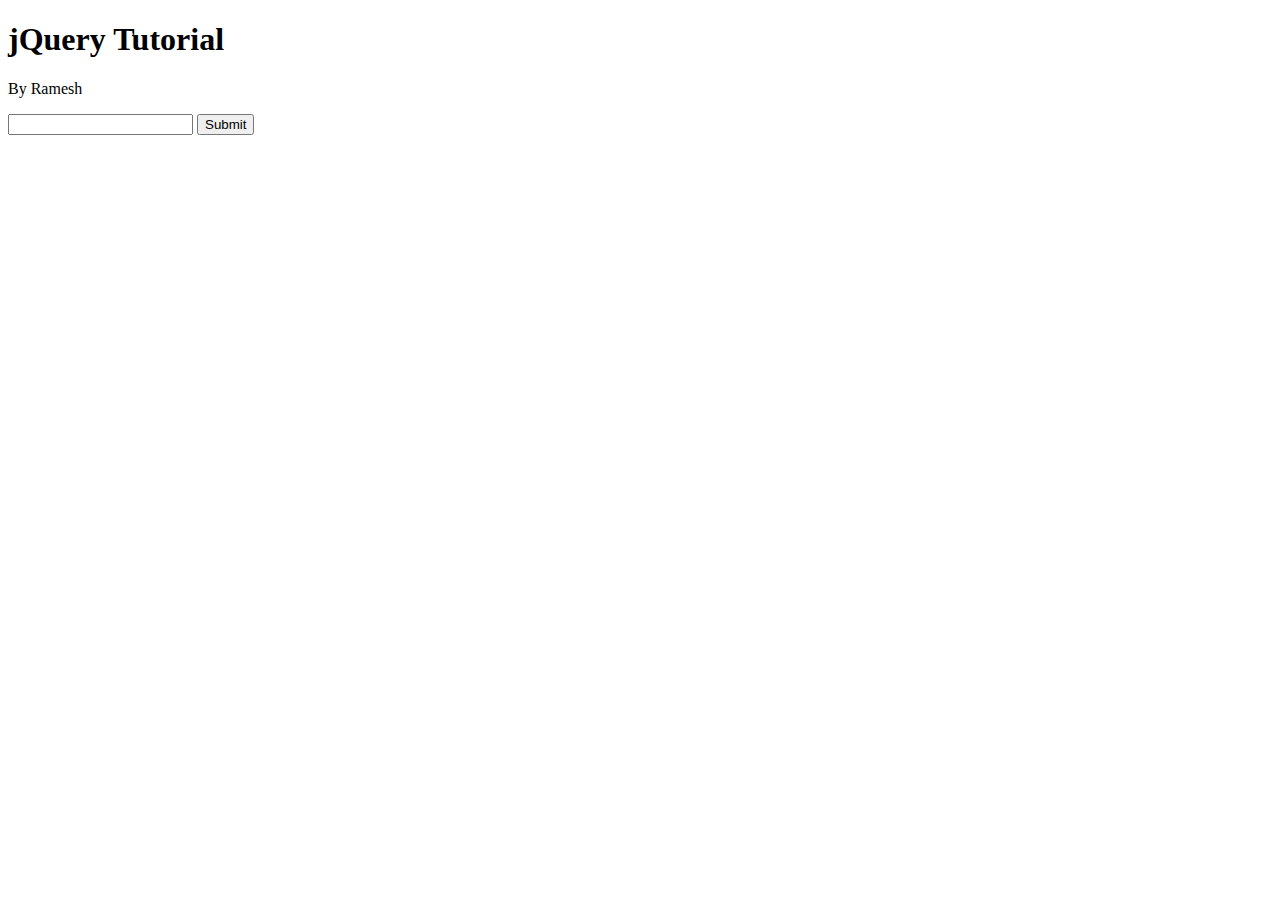
<file: jquery_js_html_cores_trining/index.html>
<!DOCTYPE html>
<html>
    <head>
        <title>
            <link rel="stylesheet" type="text/css", href="index.css">
            <script type="text/javascript" src="https://code.jquery.com/jquery-3.5.1.min.js"></script>
            <script src="https://code.jquery.com/ui/1.12.1/jquery-ui.min.js"
                integrity="sha256-VazP97ZCwtekAsvgPBSUwPFKdrwD3unUfSGVYrahUqU="
                crossorigin="anonymous"></script>
            <link href="https://code.jquery.com/ui/1.10.4/themes/ui-lightness/jquery-ui.css" rel="stylesheet" />            
            <link rel="stylesheet" type="text/css" href="index.css">

        </title>
        <script src="https://ajax.googleapis.com/ajax/libs/jquery/3.4.1/jquery.min.js"></script>
    </head>
    <body>
        <h1>jQuery Tutorial</h1>
        <p>By Ramesh</p>
        <!-- <ul>
            <li>Golden Retriver</li>
            <li>Syberian Husky</li>
            <li>Boxer</li>
        </ul>      -->

        <!-- <script>
            //using let keyword to  create the object js or jquery.
            //design object creation
            let design ={
                color : "blue",
                background : "green",
                border : "3px solid black"
            }
        </script> -->

        <!-- <div class="dogimages">
            <img src="dog_images/d1.jpeg"/>
            <img src="dog_images/d2.jpeg"/>
        </div> -->
        
        <!-- jQuery script  
         Note: here  $(document).ready(function(){}) function will execute after all above code loded such as header link.
         here  abc function will execute after all loded such as header link.
        -->
        <script>
            $(document).ready(function(){
                $("button").click(function(){
                    //val() method is return type function
                    //here val() method return sometext value
                    alert("Value : " + $("#sometext").val());
                })

            })
        </script>
        <input type="text" id="sometext" value="">
        <button>Submit</button>
    </body>
</html>
</file>
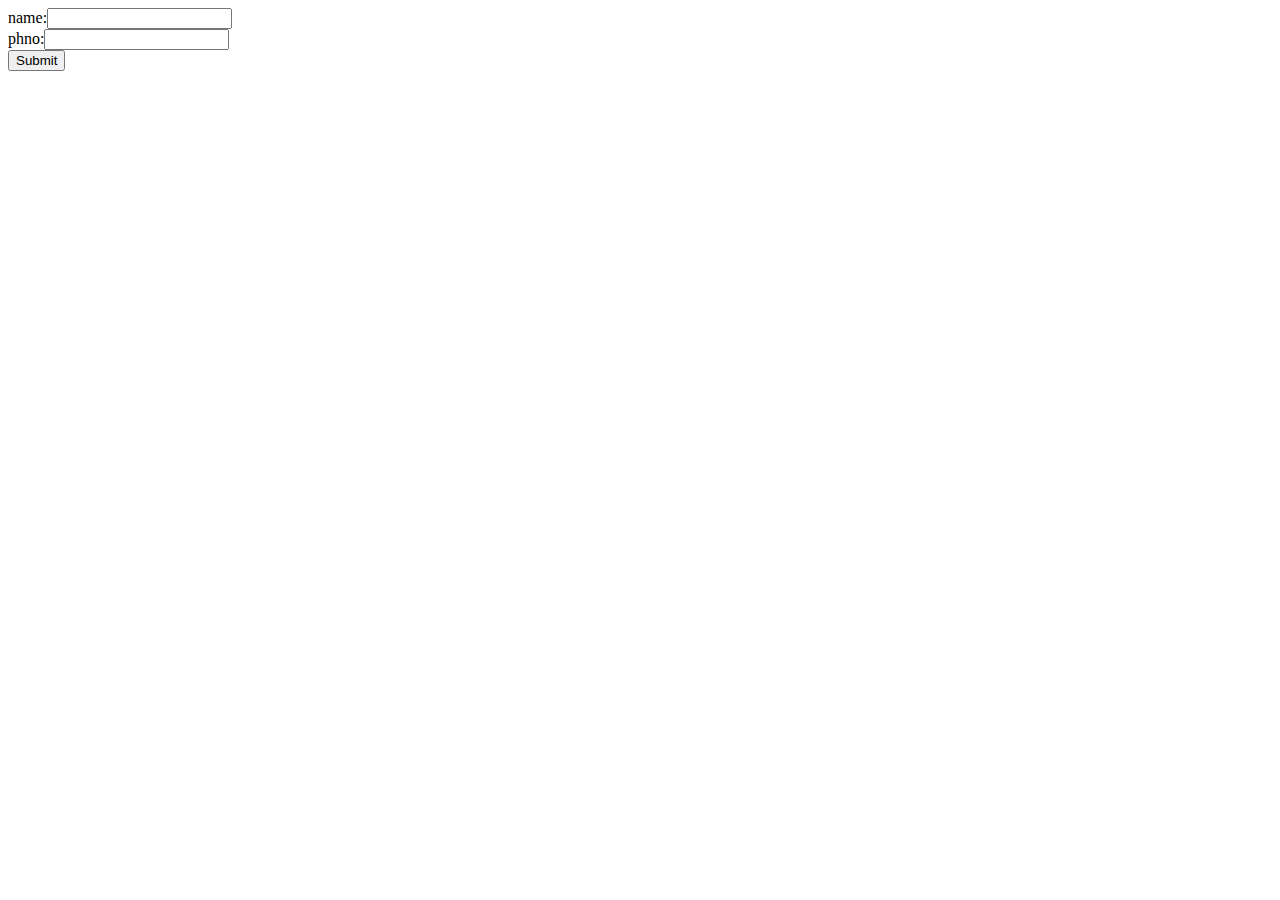
<file: html_js_app_1/simple_form.html>
<!DOCTYPE html>
<html>
<head>
	<title>Static Page Application</title>
</head>
<body>
	<!-- Form validation with call a function-->
	<form>
		name:<input type="text" id="name"></input></br>
		phno:<input type="text" id="phno"></input></br>
		<button onclick="validateForm()">Submit</button>
	</form>
</body>

<script type="text/javascript" src="event_listener.js"></script>
</html>
</file>
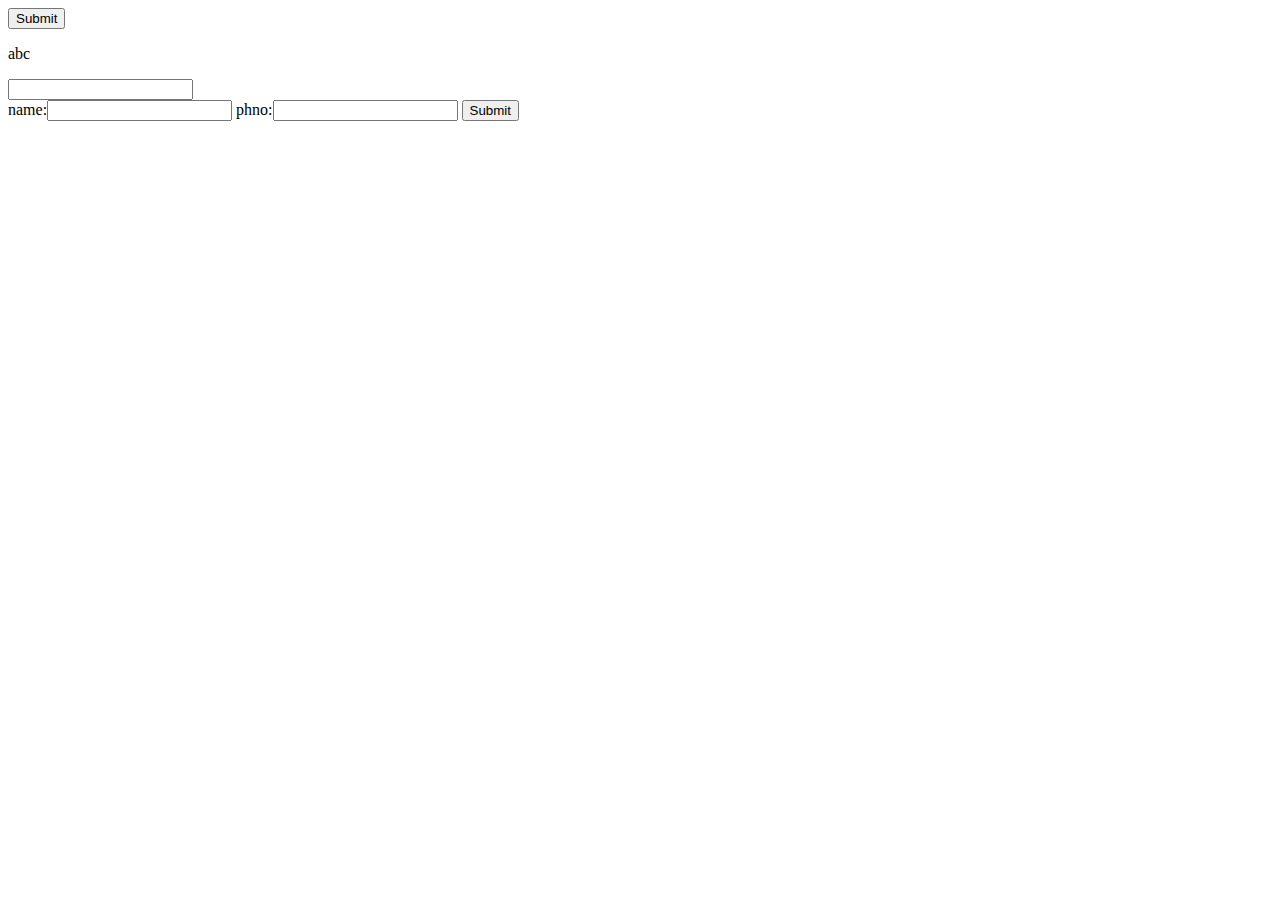
<file: html_js_app_1/static.html>
<!DOCTYPE html>
<html>
<head>
	<title>Static Page Application</title>
</head>
<body>
	<button id="b" onclick="buttonClick()" onmouseover="buttonMouseOver()">Submit</button>
	<p id="abc">abc</p>
	<input type="text"></input>

	<!-- Form validation with call a function-->
	<form>
		name:<input type="text" id="name"></input>
		phno:<input type="text" id="phno"></input>
		<button onclick="validateForm()">Submit</button>
	</form>
</body>
<!-- <script type="text/javascript" src="static.js"></script> -->	
<!-- <script type="text/javascript" src="airthmetic_operation.js"></script> -->
<!-- <script type="text/javascript" src="assignment_operation.js"></script> -->
<!-- <script type="text/javascript" src="comparison_operation.js"></script> -->
<!-- <script type="text/javascript" src="comparison_operation_boolean.js"></script> -->
<!-- <script type="text/javascript" src="ternary_operation.js" ></script> -->
<!-- <script type="text/javascript" src="if_else_if_else.js"></script> -->
<!-- <script type="text/javascript" src="forloop_operation.js"></script> -->
<!-- <script type="text/javascript" src="while_loop.js"></script> -->
<!-- <script type="text/javascript" src="function.js"></script> -->
<!-- <script type="text/javascript" src="allType_function.js"></script> -->
<!-- <script type="text/javascript" src="closure.js"></script> -->
<!-- <script type="text/javascript" src="object.js"></script> -->
<!-- <script type="text/javascript" src="BOM_objects.js"></script> -->
<script type="text/javascript" src="event_listener.js"></script>
</html>
</file>
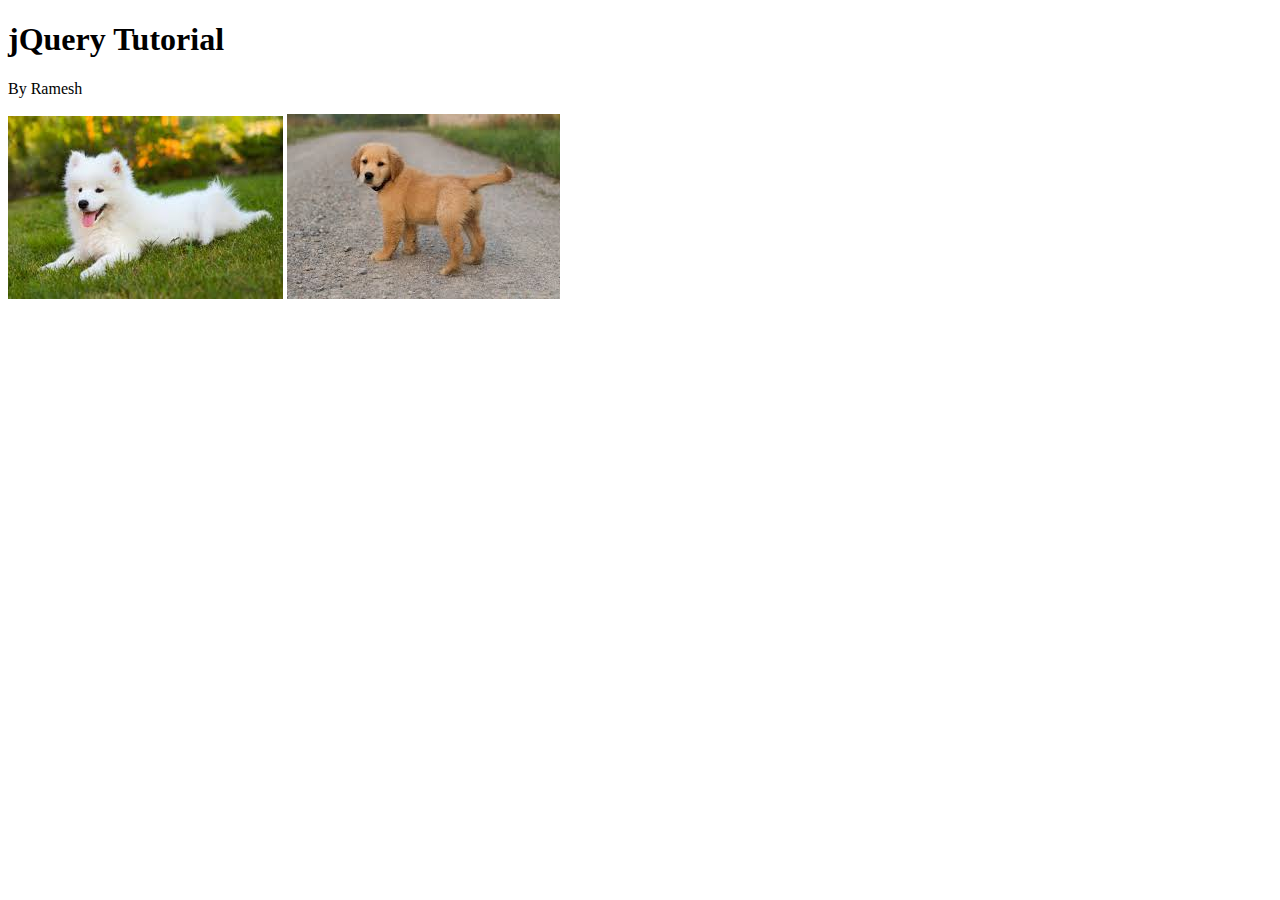
<file: jquery_js_html_cores_trining/click_hide_events.html>
<!DOCTYPE html>
<html>
    <head>
        <title>
            <link rel="stylesheet" type="text/css", href="index.css">
            <script type="text/javascript" src="https://code.jquery.com/jquery-3.5.1.min.js"></script>
            <script src="https://code.jquery.com/ui/1.12.1/jquery-ui.min.js"
                integrity="sha256-VazP97ZCwtekAsvgPBSUwPFKdrwD3unUfSGVYrahUqU="
                crossorigin="anonymous"></script>
            <link href="https://code.jquery.com/ui/1.10.4/themes/ui-lightness/jquery-ui.css" rel="stylesheet" />            
            <link rel="stylesheet" type="text/css" href="index.css">

        </title>
        <script src="https://ajax.googleapis.com/ajax/libs/jquery/3.4.1/jquery.min.js"></script>    
    </head>
    <body>
        <h1>jQuery Tutorial</h1>
        <p>By Ramesh</p>
    <div class="dogimages">
            <img src="dog_images/d1.jpeg"/>
            <img src="dog_images/d2.jpeg"/>
    </div>
    <!-- jQuery function -->
    <script>
        $(document).ready(function(){
            $("img").click(function(){
                $(this).hide();     //hide() method hide the current element. this keyword is current element
            });
        });
    </script>
    </body>
</html>
</file>
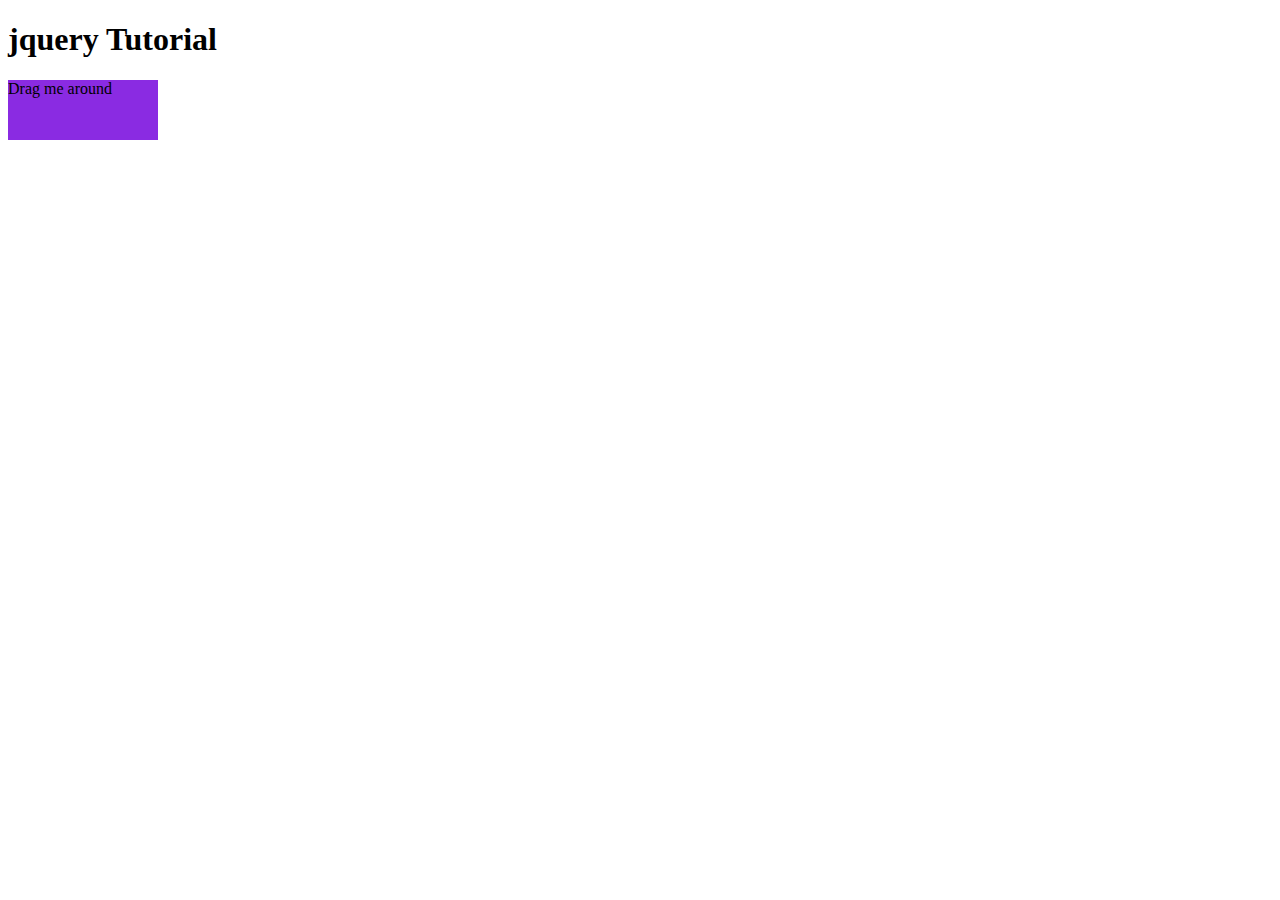
<file: jquery_js_html_cores_trining/draggable_droppable_jQueryUI.html>
<!DOCTYPE html>
<html>
    <head>
        <title>
            <link rel="stylesheet" type="text/css", href="index.css">
            <script type="text/javascript" src="https://code.jquery.com/jquery-3.5.1.min.js"></script>
            <script src="https://code.jquery.com/ui/1.12.1/jquery-ui.min.js"
                integrity="sha256-VazP97ZCwtekAsvgPBSUwPFKdrwD3unUfSGVYrahUqU="
                crossorigin="anonymous"></script>
            <link href="https://code.jquery.com/ui/1.10.4/themes/ui-lightness/jquery-ui.css" rel="stylesheet" />            
            <link rel="stylesheet" type="text/css" href="index.css">

        </title>
        <script src="https://ajax.googleapis.com/ajax/libs/jquery/3.4.1/jquery.min.js"></script>    
    </head>
    <body>
        <h1>jquery Tutorial</h1>
        <style>
            /* . is called a class
               # is called a identifier
             */
            #drag {     
                width: 150px;
                height: 60px;
                background-color: blueviolet;
            }
        </style>
        <script>
            /* $(function(){}) is short cut function of $(document).ready(function(){}) this.
                both are same.
            */
            $(function(){
                $("#drag").draggable();
            });
        </script>
    <div id="drag">
        <p>Drag me around</p>

    </div>
    </body>
</html>
</file>
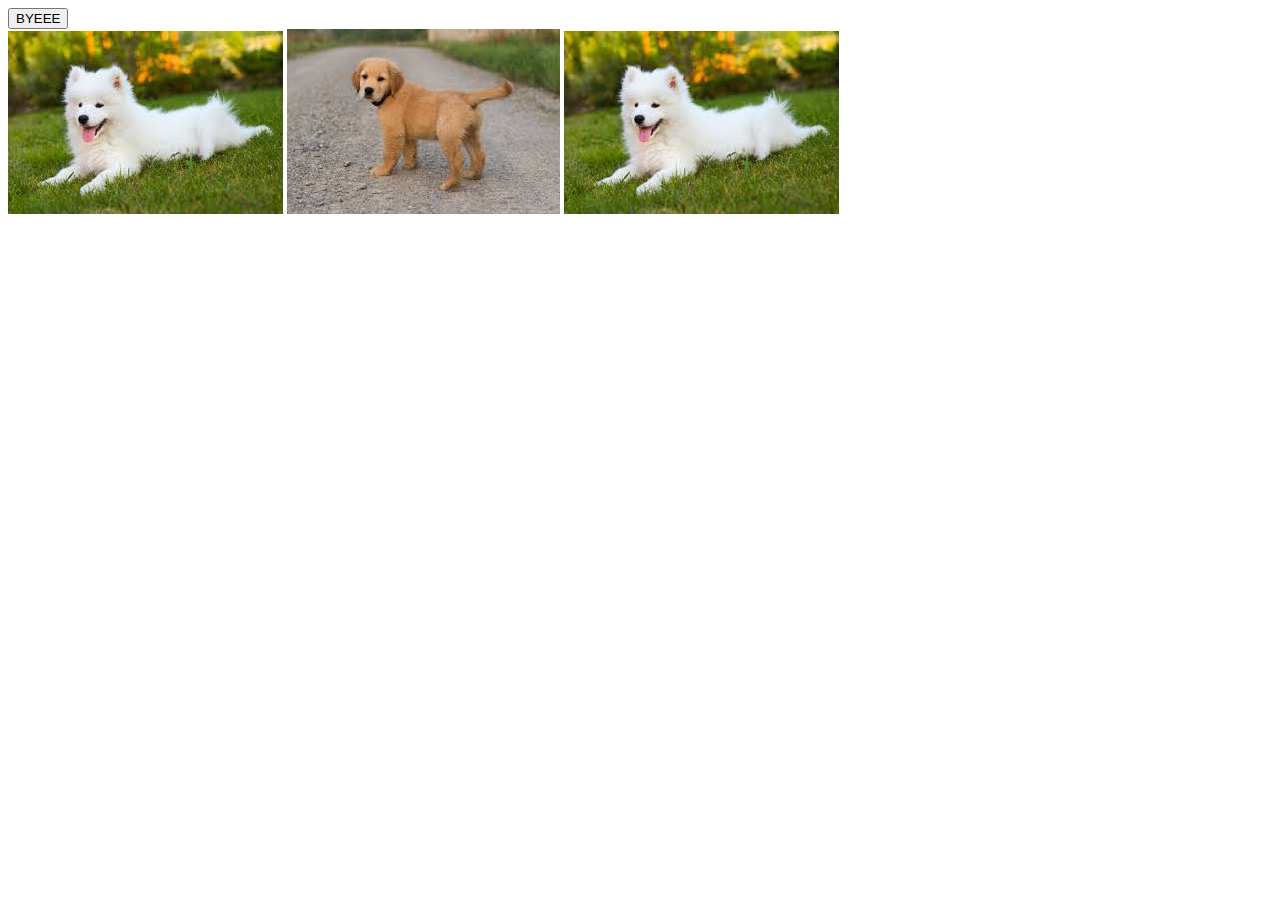
<file: jquery_js_html_cores_trining/fadeOut_effects.html>
<!DOCTYPE html>
<html>
    <head>
        <title>
            <link rel="stylesheet" type="text/css", href="index.css">
            <script type="text/javascript" src="https://code.jquery.com/jquery-3.5.1.min.js"></script>
            <script src="https://code.jquery.com/ui/1.12.1/jquery-ui.min.js"
                integrity="sha256-VazP97ZCwtekAsvgPBSUwPFKdrwD3unUfSGVYrahUqU="
                crossorigin="anonymous"></script>
            <link href="https://code.jquery.com/ui/1.10.4/themes/ui-lightness/jquery-ui.css" rel="stylesheet" />            
            <link rel="stylesheet" type="text/css" href="index.css">

        </title>
        <script src="https://ajax.googleapis.com/ajax/libs/jquery/3.4.1/jquery.min.js"></script>    
    </head>
    <body>
        <button>BYEEE</button>
    <div class="dogimages">
            <img id="one" src="dog_images/d1.jpeg"/>
            <img id="two" src="dog_images/d2.jpeg"/>
            <img id="three" src="dog_images/d1.jpeg"/>
    </div>
    <!-- jQuery function -->
    <script>
        $(document).ready(function(){
            $("button").click(function(){
                $("#one").fadeOut("slow");
                $("#two").fadeOut("fast");
                $("#three").fadeOut("slow");

            });
        });
    </script>
    </body>
</html>
</file>
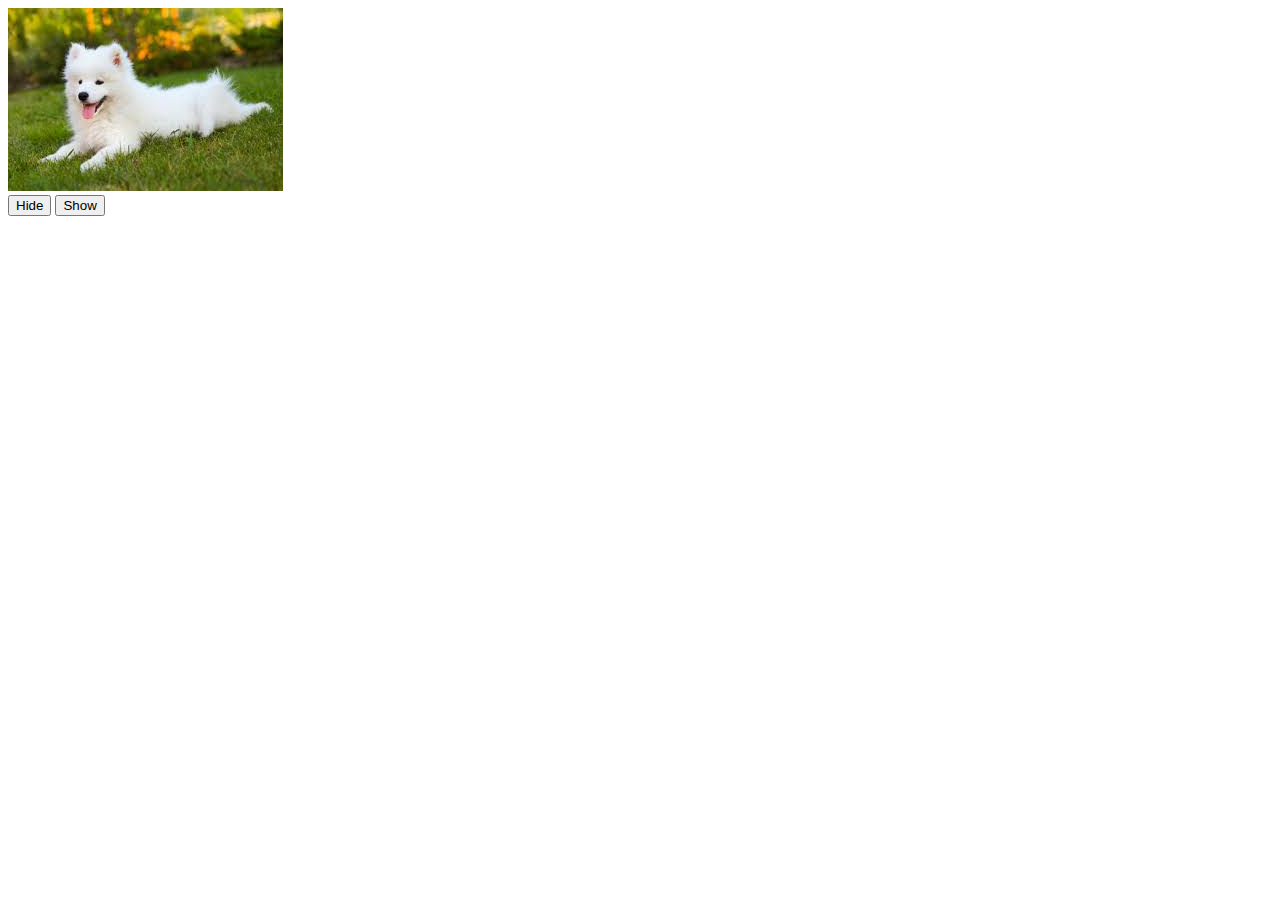
<file: jquery_js_html_cores_trining/hide_show_effects.html>
<!DOCTYPE html>
<html>
    <head>
        <title>
            <link rel="stylesheet" type="text/css", href="index.css">
            <script type="text/javascript" src="https://code.jquery.com/jquery-3.5.1.min.js"></script>
            <script src="https://code.jquery.com/ui/1.12.1/jquery-ui.min.js"
                integrity="sha256-VazP97ZCwtekAsvgPBSUwPFKdrwD3unUfSGVYrahUqU="
                crossorigin="anonymous"></script>
            <link href="https://code.jquery.com/ui/1.10.4/themes/ui-lightness/jquery-ui.css" rel="stylesheet" />            
            <link rel="stylesheet" type="text/css" href="index.css">

        </title>
        <script src="https://ajax.googleapis.com/ajax/libs/jquery/3.4.1/jquery.min.js"></script>    
    </head>
    <body>
        <div class="dogimages">
            <img src="dog_images/d1.jpeg"/>
        </div>
        <button class="button" id="hide">Hide</button>
        <button class="button" id="show">Show</button>
        <!-- jQuery script -->
        <script>
            $(document).ready(function(){
                // create click() event
                $("#hide").click(function(){ //when click on hide button,hide() method execute and hiding the select image.
                    $("img").hide();              //hide() method to hide the image.
                });

                $("#show").click(function(){//when click on hide button,show() method execute and showing the select image.
                    $("img").show();            //show() method to show the image.
                });
            });
        </script>
    </body>
</html>
</file>
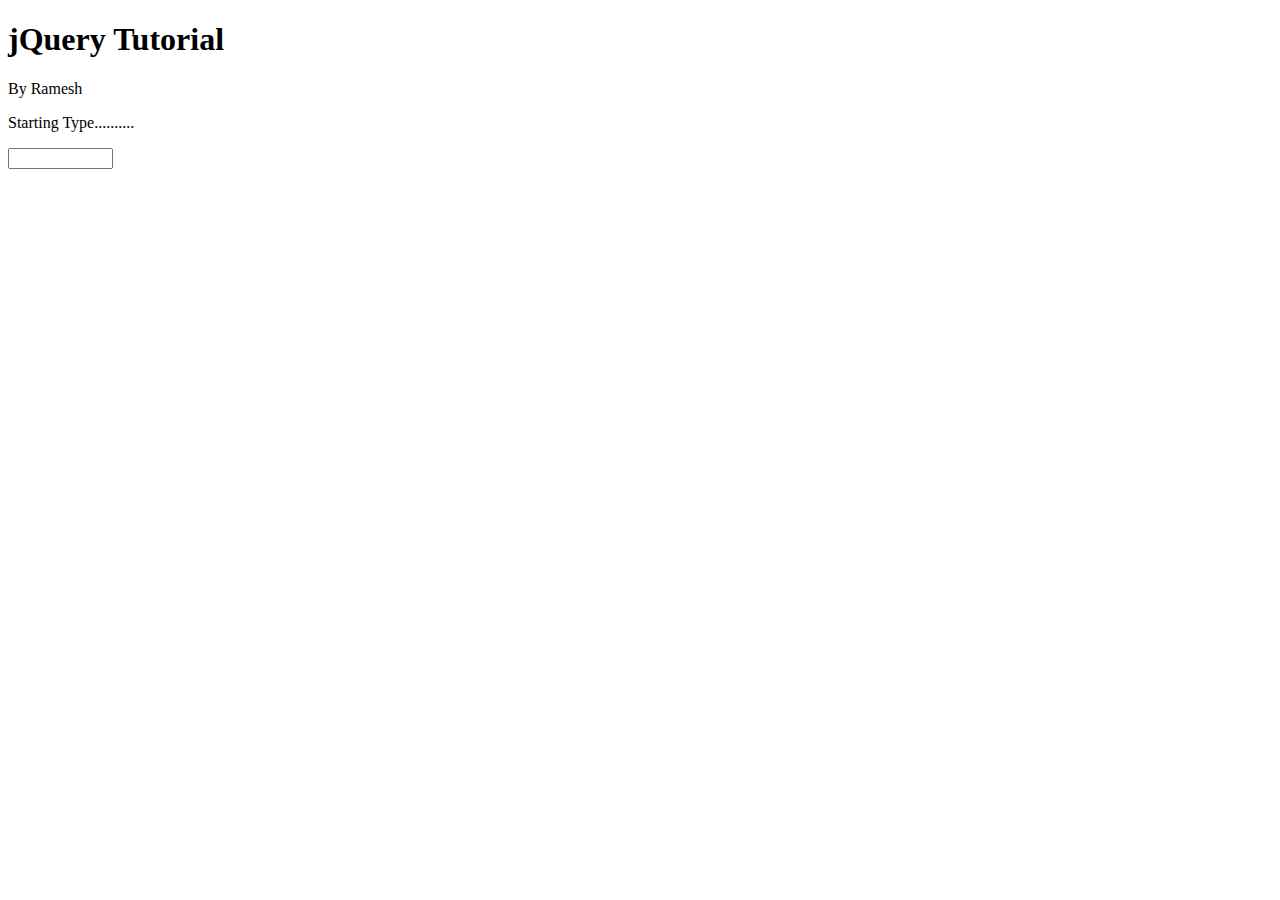
<file: jquery_js_html_cores_trining/on_keypress_events.html>
<!DOCTYPE html>
<html>
    <head>
        <title>
            <link rel="stylesheet" type="text/css", href="index.css">
            <script type="text/javascript" src="https://code.jquery.com/jquery-3.5.1.min.js"></script>
            <script src="https://code.jquery.com/ui/1.12.1/jquery-ui.min.js"
                integrity="sha256-VazP97ZCwtekAsvgPBSUwPFKdrwD3unUfSGVYrahUqU="
                crossorigin="anonymous"></script>
            <link href="https://code.jquery.com/ui/1.10.4/themes/ui-lightness/jquery-ui.css" rel="stylesheet" />            
            <link rel="stylesheet" type="text/css" href="index.css">

        </title>
        <script src="https://ajax.googleapis.com/ajax/libs/jquery/3.4.1/jquery.min.js"></script>    
    </head>
    <body>
        <h1>jQuery Tutorial</h1>
        <p>By Ramesh</p>
        <p>Starting Type..........</p>
        <input type="text" id="press" size="10"/>
        <script>
            $(document).ready(function(){
                $("input").on("keypress", function(){       //here on() and keypress both are events.
                    $("p:last").hide();
                });
            });
        </script>
    </body>
</html>
</file>
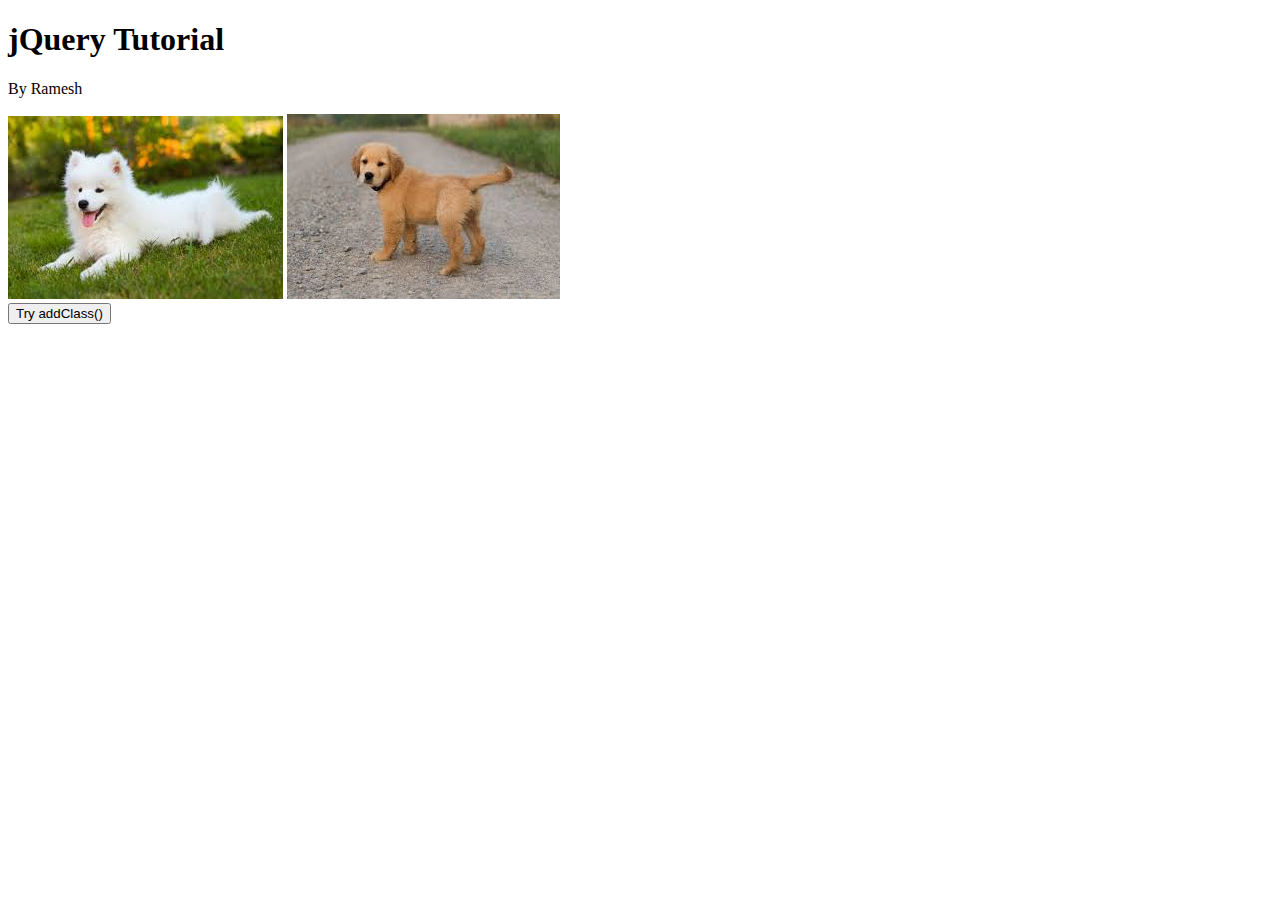
<file: jquery_js_html_cores_trining/ready_click_addClass.html>
<!DOCTYPE html>
<html>
    <head>
        <title>
            <link rel="stylesheet" type="text/css", href="index.css">
            <script type="text/javascript" src="https://code.jquery.com/jquery-3.5.1.min.js"></script>
            <script src="https://code.jquery.com/ui/1.12.1/jquery-ui.min.js"
                integrity="sha256-VazP97ZCwtekAsvgPBSUwPFKdrwD3unUfSGVYrahUqU="
                crossorigin="anonymous"></script>
            <link href="https://code.jquery.com/ui/1.10.4/themes/ui-lightness/jquery-ui.css" rel="stylesheet" />            
            <link rel="stylesheet" type="text/css" href="index.css">

        </title>
        <script src="https://ajax.googleapis.com/ajax/libs/jquery/3.4.1/jquery.min.js"></script>    
    </head>
    <body>
        <h1>jQuery Tutorial</h1>
        <p>By Ramesh</p>
    <div class="dogimages">
            <img src="dog_images/d1.jpeg"/>
            <img src="dog_images/d2.jpeg"/>
    </div>
    <!-- jQuery function -->
    <script>
        $(document).ready(function(){
            $("button").click(function(){
                $("img").addClass("styleclass");        //here the class name is styleclass, is comming from css style.
            })
        })
    </script>
    <!-- css style -->
    <style>
        .styleclass{
            border: 5px solid green;
        }
    </style>

    <button>Try addClass()</button>
    </body>
</html>
</file>
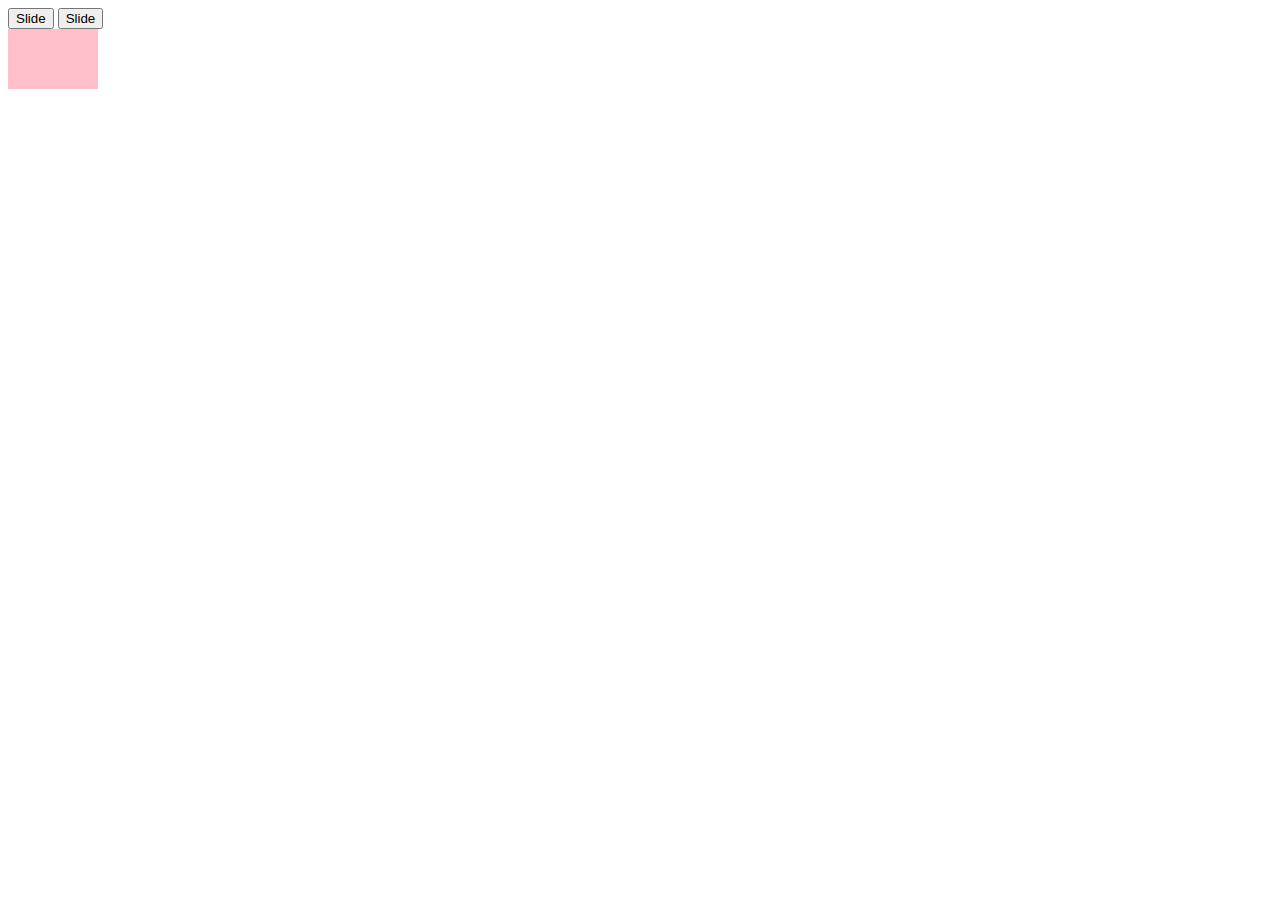
<file: jquery_js_html_cores_trining/slideDown_slideUp_slideToggle_effects.html>
<!DOCTYPE html>
<html>
    <head>
        <title>
            <link rel="stylesheet" type="text/css", href="index.css">
            <script type="text/javascript" src="https://code.jquery.com/jquery-3.5.1.min.js"></script>
            <script src="https://code.jquery.com/ui/1.12.1/jquery-ui.min.js"
                integrity="sha256-VazP97ZCwtekAsvgPBSUwPFKdrwD3unUfSGVYrahUqU="
                crossorigin="anonymous"></script>
            <link href="https://code.jquery.com/ui/1.10.4/themes/ui-lightness/jquery-ui.css" rel="stylesheet" />            
            <link rel="stylesheet" type="text/css" href="index.css">

        </title>
        <script src="https://ajax.googleapis.com/ajax/libs/jquery/3.4.1/jquery.min.js"></script>    
    </head>
    <body>
      
    <button id="side1">Slide</button>
    <button id="side2">Slide</button>
    <div id="dev1" style="width: 90px; height: 60px; background-color: pink;"></div>
    <div id="dev2" style="width: 90px; height: 60px; display: none; background-color: yellow;"></div>
    <!-- jQuery script -->
    <script>
        $(document).ready(function(){
            $("#side1").on("click", function(){
                $("#dev1").slideUp("slow");
            });
            $("#side2").on("click", function(){
                $("#dev2").slideDown("slow");
            });
        });
    </script>

    </body>
</html>
</file>
<file: jquery_js_html_cores_trining/index.css>
.dogimages {
    float: left;
}

img {
    width: 300px;
    height: 250px;
}
</file>
